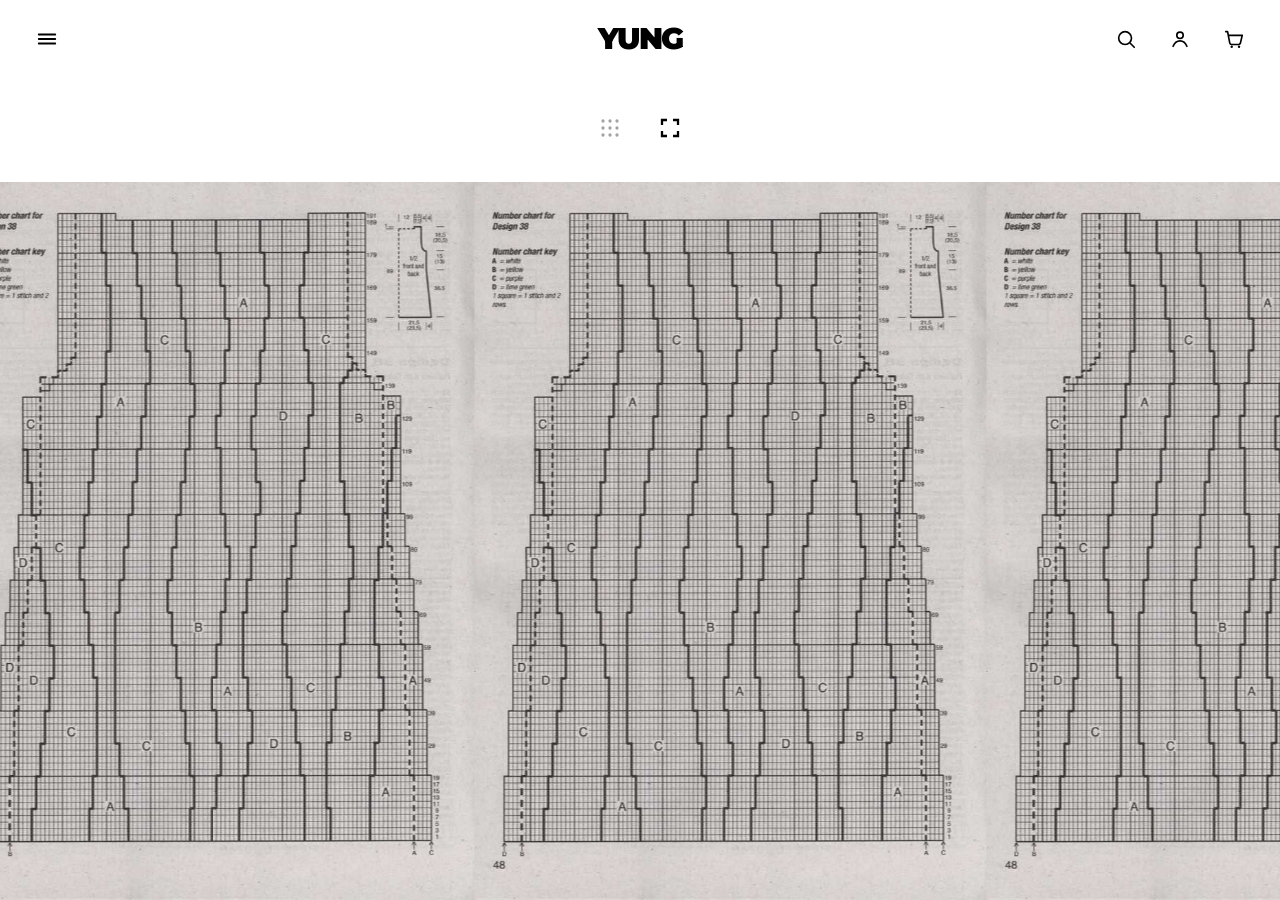
<file: archive.html>
<!doctype html>
<html lang="ko"><head><meta charset="utf-8"><meta name="viewport" content="width=device-width,initial-scale=1,viewport-fit=cover"><meta name="theme-color" content="#fff"><title>YUNG — Archive</title>
<style>
:root{--bg:#fff;--fg:#050505;--sans:"Helvetica Neue",Helvetica,Arial,sans-serif}*{box-sizing:border-box}html,body{width:100%;height:100%;margin:0;overflow:hidden;background:#fff;color:#050505}body{font-family:var(--sans);-webkit-font-smoothing:antialiased;user-select:none}button,a,input{color:inherit;font:inherit}button{appearance:none;border:0;padding:0;background:none;cursor:pointer}a{text-decoration:none}
#main-header{position:fixed;top:0;left:0;width:100%;z-index:100;padding:22px 30px;display:grid;grid-template-columns:1fr auto 1fr;align-items:center;mix-blend-mode:difference;color:#fff}#mainLogo{font-size:30px;font-weight:900;letter-spacing:-.07em;color:#fff}.header-left{justify-self:start}.header-right{justify-self:end;display:flex;gap:18px}.icon{width:24px;height:24px;display:grid;place-items:center;color:#fff}.icon svg{width:22px;height:22px}
.archive-bar{position:fixed;top:106px;left:50%;transform:translateX(-50%);z-index:90;color:#fff;mix-blend-mode:difference}.view-switch{display:flex;gap:20px}.view-switch button{width:40px;height:44px;display:grid;place-items:center;opacity:.36}.view-switch button[aria-pressed=true],.view-switch button:hover{opacity:1}.view-switch svg{width:24px;height:24px}
.stage{position:fixed;inset:0;width:100vw;height:100dvh;overflow:hidden;background:#fff}.viewport{position:absolute;inset:0;width:100%;height:100dvh;overflow:hidden;cursor:grab;touch-action:pan-y}.viewport.is-dragging{cursor:grabbing}.rail{position:absolute;left:0;top:0;width:auto;height:100dvh;display:flex;align-items:flex-end;gap:0;padding:0;will-change:transform}.card{position:relative;flex:0 0 auto;width:var(--layout-w,48vw);height:var(--layout-h,auto);display:flex;align-items:flex-end;justify-content:center;overflow:hidden;background:transparent}.card-media{display:block;width:100%;height:100%;object-fit:var(--media-fit,contain);object-position:var(--media-pos,center);pointer-events:none}.card.is-bleed{background:#111}.card.is-bleed .card-media{object-fit:cover}
#indexPanel{position:fixed;inset:171px 0 0;z-index:80;background:#fff;overflow:auto;padding:20px 30px 40px;-webkit-overflow-scrolling:touch;overscroll-behavior:contain;scrollbar-gutter:stable}.index-row{display:grid;grid-template-columns:72px 124px minmax(0,1fr) 145px 95px;align-items:center;gap:20px;border-top:1px solid #ddd;width:100%;text-align:left;padding:17px 0;min-height:102px;font-size:11px}.index-row:hover{background:#f6f6f4}.index-row img{width:60px;height:68px;object-fit:cover}.index-row strong{font-size:22px;line-height:1.2;font-weight:400;letter-spacing:-.035em;display:block}.index-row small{display:block;font-size:11px;line-height:1.5;color:#777;margin-top:8px;max-width:520px}.index-row .date,.index-row .project,.index-row .kind{color:#555}.index-legend{min-height:24px;font-size:9px;color:#888;padding:8px 0;text-transform:uppercase;letter-spacing:.04em}
.overlay{position:fixed;z-index:120;inset:0;background:rgba(255,255,255,.985);opacity:0;visibility:hidden;transition:opacity .22s ease,visibility .22s step-end}.overlay.is-open{opacity:1;visibility:visible;transition:opacity .22s ease}.overlay-close{position:absolute;top:13px;right:28px;font-size:28px;font-weight:300}.menu-links{position:absolute;left:28px;top:50%;transform:translateY(-50%);display:flex;flex-direction:column;align-items:flex-start;gap:.08em}.menu-links a{font-size:clamp(44px,8vw,136px);font-weight:500;letter-spacing:-.045em;line-height:.9;color:#aaa;transition:color .18s ease}.menu-links a:hover,.menu-links a:focus-visible{color:#050505}.search-form{position:absolute;left:28px;right:28px;top:50%;transform:translateY(-50%)}.search-form label{display:block;margin-bottom:18px;font-size:11px;text-transform:uppercase}.search-form input{width:100%;border:0;border-bottom:1px solid #111;outline:none;background:transparent;font-size:clamp(36px,7vw,112px);letter-spacing:-.055em;line-height:1;padding:0 0 10px}.search-form input::placeholder{color:rgba(0,0,0,.22)}
@media(max-width:800px){#main-header{padding:16px 14px}#mainLogo{font-size:26px}.archive-bar{top:84px}.menu-links{left:14px}.menu-links a{font-size:clamp(48px,16vw,82px)}#indexPanel{inset:150px 0 0;padding:0 14px 26px}.index-row{grid-template-columns:54px minmax(0,1fr);grid-template-rows:auto auto;column-gap:14px;row-gap:7px;padding:18px 0;min-height:120px}.index-row img{width:54px;height:70px;grid-column:1;grid-row:1/3}.index-row .date{grid-column:2;grid-row:1;font-size:10px}.index-row .entry-copy{grid-column:2;grid-row:2}.index-row strong{font-size:19px}.index-row .project,.index-row .kind{display:none}.index-legend{display:none}}
</style><link rel="stylesheet" href="./site-shell.css?v=20260924-3"></head><body>
<div id="yung-site-shell" data-page="archive"></div>

<div class="archive-bar"><div class="view-switch"><button id="indexBtn" title="Index" aria-pressed="true"><svg viewBox="0 0 24 24" fill="currentColor"><circle cx="5" cy="5" r="1.65"/><circle cx="12" cy="5" r="1.65"/><circle cx="19" cy="5" r="1.65"/><circle cx="5" cy="12" r="1.65"/><circle cx="12" cy="12" r="1.65"/><circle cx="19" cy="12" r="1.65"/><circle cx="5" cy="19" r="1.65"/><circle cx="12" cy="19" r="1.65"/><circle cx="19" cy="19" r="1.65"/></svg></button><button id="viewBtn" title="View" aria-pressed="false"><svg viewBox="0 0 24 24" fill="none" stroke="currentColor" stroke-width="2.3"><path d="M9 4H4v5M15 4h5v5M20 15v5h-5M9 20H4v-5"/></svg></button></div></div>
<main class="stage"><div class="viewport" id="viewport"><div class="rail" id="rail"></div></div></main>
<section id="indexPanel" aria-label="아카이브 목록"><div class="index-row index-legend"><span></span><span>Date</span><span>Record</span><span>Project</span><span>Type</span></div><div id="recordList"></div></section>


<script src="./site-shell.js?v=20260924-3"></script><script src="./archive-data.js?v=20260924-3"></script><script src="./archive-layout.js?v=20260924-3"></script><script src="./archive-app.js?v=20260924-3"></script></body></html>
</file>
<file: site-shell.css>
@import url('https://fonts.googleapis.com/css2?family=Montserrat:wght@800;900&display=swap');

:root{--yung-shell-sans:"Helvetica Neue",Helvetica,Arial,sans-serif}
#yung-site-shell,#yung-site-shell *{box-sizing:border-box}
#yung-site-shell{font-family:var(--yung-shell-sans);-webkit-font-smoothing:antialiased}

/* Header geometry follows the Store header. Archive stays fixed; Landing may add .nav-hidden. */
#yung-site-shell .yung-shell-header{
  position:fixed;top:0;left:0;width:100%;z-index:10000;
  padding:22px 30px;
  display:grid;grid-template-columns:1fr auto 1fr;align-items:center;
  mix-blend-mode:difference;color:#fff;
  pointer-events:none;user-select:none;
  transition:transform .35s cubic-bezier(.16,1,.3,1);
  will-change:transform;
}
#yung-site-shell .yung-shell-header.nav-hidden{transform:translateY(-100%)}
#yung-site-shell .yung-shell-left{justify-self:start;pointer-events:auto}
#yung-site-shell .yung-shell-right{justify-self:end;display:flex;align-items:center;gap:22px;pointer-events:auto}

/* Match the Store wordmark exactly: Montserrat / 900 / -0.07em / 30px desktop. */
#yung-site-shell .yung-shell-logo{
  justify-self:center;
  font-family:"Montserrat",sans-serif;
  font-size:30px;font-weight:900;letter-spacing:-.07em;line-height:1;
  color:#fff;text-decoration:none;pointer-events:auto;
  transition:opacity .2s ease;
}
#yung-site-shell .yung-shell-logo:hover{opacity:.75}

#yung-site-shell .yung-shell-icon{
  color:#fff;background:none;border:0;padding:5px;margin:0;
  cursor:pointer;pointer-events:auto;
  display:flex;align-items:center;justify-content:center;
  transition:opacity .2s ease;
}
#yung-site-shell .yung-shell-icon:hover{opacity:.65}
#yung-site-shell .yung-shell-icon svg{display:block;width:22px;height:22px}

/* Store-style hamburger + bag proportions. */
#yung-site-shell .yung-shell-cart{width:18px!important;height:20px!important}

/* Shared overlays remain the Archive visual system. */
#yung-site-shell .yung-shell-overlay{
  position:fixed;z-index:10020;inset:0;
  background:rgba(255,255,255,.985);
  opacity:0;visibility:hidden;
  transition:opacity .22s ease,visibility .22s step-end;
  color:#050505;font-family:var(--yung-shell-sans)
}
#yung-site-shell .yung-shell-overlay.is-open{opacity:1;visibility:visible;transition:opacity .22s ease}
#yung-site-shell .yung-shell-close{
  position:absolute;top:13px;right:28px;
  font-family:var(--yung-shell-sans);font-size:28px;font-weight:300;line-height:1;
  color:#050505;background:none;border:0;padding:0;cursor:pointer
}
#yung-site-shell .yung-shell-menu-links{
  position:absolute;left:28px;top:50%;transform:translateY(-50%);
  display:flex;flex-direction:column;align-items:flex-start;gap:.08em
}
#yung-site-shell .yung-shell-menu-links a{
  font-family:var(--yung-shell-sans);
  font-size:clamp(44px,8vw,136px);font-weight:500;letter-spacing:-.045em;line-height:.9;
  color:#aaa;text-decoration:none;transition:color .18s ease
}
#yung-site-shell .yung-shell-menu-links a:hover,
#yung-site-shell .yung-shell-menu-links a:focus-visible{color:#050505}
#yung-site-shell .yung-shell-search-form{position:absolute;left:28px;right:28px;top:50%;transform:translateY(-50%)}
#yung-site-shell .yung-shell-search-form label{display:block;margin-bottom:18px;font-size:11px;font-weight:400;text-transform:uppercase;color:#050505}
#yung-site-shell .yung-shell-search-form input{
  width:100%;border:0;border-bottom:1px solid #111;outline:none;background:transparent;
  font-family:var(--yung-shell-sans);font-size:clamp(36px,7vw,112px);font-weight:400;
  letter-spacing:-.055em;line-height:1;color:#050505;padding:0 0 10px;border-radius:0
}
#yung-site-shell .yung-shell-search-form input::placeholder{color:rgba(0,0,0,.22)}
#yung-site-shell .yung-shell-overlay--small{left:auto;width:min(420px,100vw);border-left:1px solid rgba(0,0,0,.12)}
#yung-site-shell .yung-shell-small-copy{
  position:absolute;left:26px;right:26px;top:50%;transform:translateY(-50%);
  display:flex;flex-direction:column;gap:11px;
  font-family:var(--yung-shell-sans);font-size:14px;font-weight:400;text-transform:uppercase
}
#yung-site-shell .yung-shell-small-copy p{margin:0 0 20px}
#yung-site-shell .yung-shell-small-copy a{color:#050505;text-decoration:none}
#yung-site-shell .yung-shell-small-copy a:hover{text-decoration:underline;text-underline-offset:3px}

@media(max-width:800px){
  #yung-site-shell .yung-shell-header{padding:16px 14px}
  #yung-site-shell .yung-shell-logo{font-size:26px}
  #yung-site-shell .yung-shell-right{gap:6px}
  #yung-site-shell .yung-shell-icon svg{width:22px;height:22px}
  #yung-site-shell .yung-shell-menu-links{left:14px}
  #yung-site-shell .yung-shell-menu-links a{font-size:clamp(48px,16vw,82px)}
  #yung-site-shell .yung-shell-close{right:14px}
  #yung-site-shell .yung-shell-search-form{left:14px;right:14px}
  #yung-site-shell .yung-shell-overlay--small{width:100%;border-left:0}
}
@media(prefers-reduced-motion:reduce){
  #yung-site-shell .yung-shell-header,
  #yung-site-shell .yung-shell-overlay,
  #yung-site-shell .yung-shell-icon,
  #yung-site-shell .yung-shell-logo,
  #yung-site-shell .yung-shell-menu-links a{transition:none}
}
</file>
